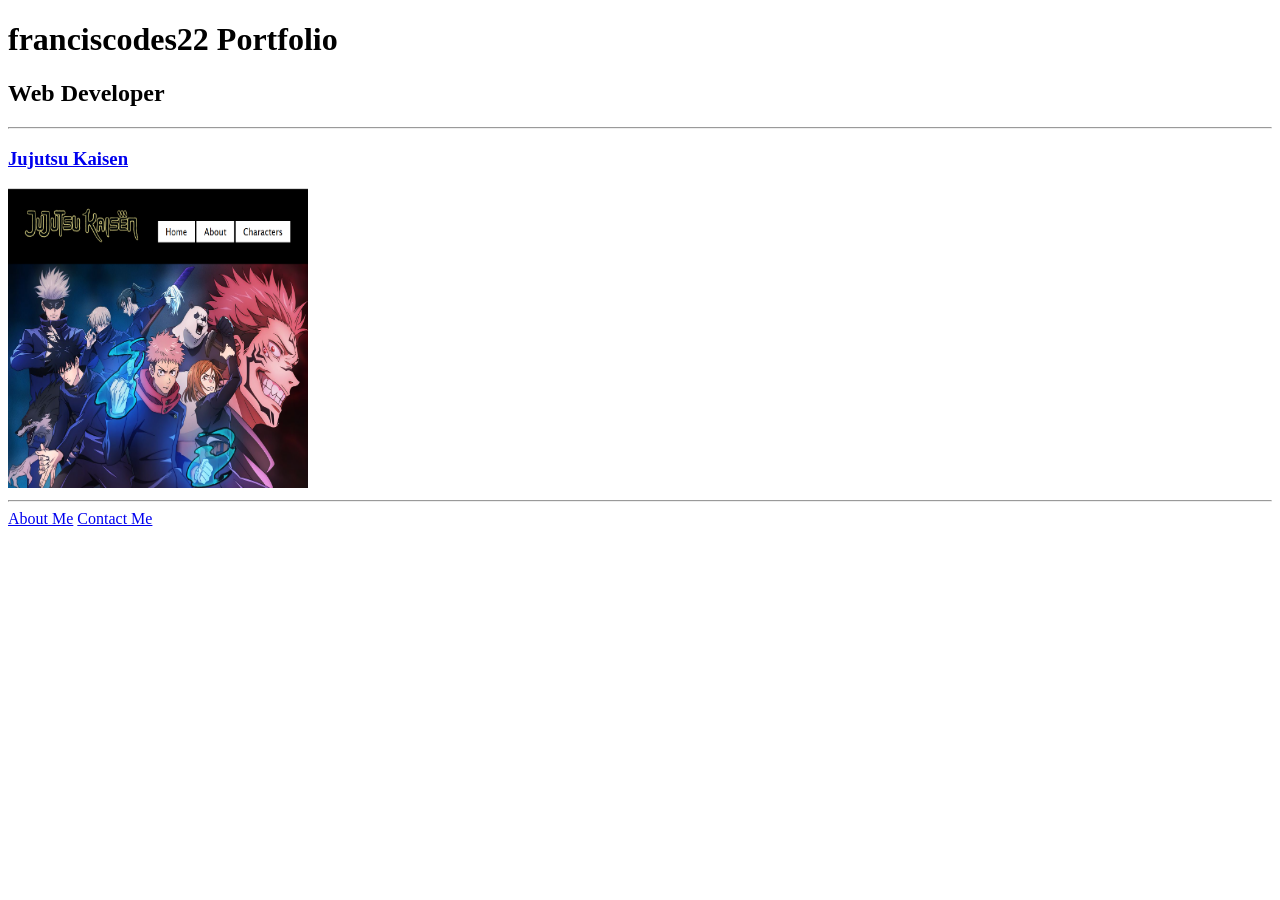
<file: index.html>
<!-- TODO 1: Create the HTML Boilerplate -->

<!-- TODO 2: Add Your previous projects' HTML into the public folder -->

<!-- TODO 3: Take screenshots of your project previews and add the images to the images folder -->

<!-- TODO 4: Add titles/subtitles etc. -->

<!-- TODO 5: Add a link to the project pages -->

<!-- TODO 6: Add images to show the project previews
HINT for TODO 6: You can use the height attribute set to 200 to make the image smaller:
https://developer.mozilla.org/en-US/docs/Web/HTML/Element/img#attr-height -->

<!-- TODO 7: Add the Contact Me and About Me page links -->

<!DOCTYPE html>
<html lang="en">
<head>
    <meta charset="UTF-8">
    <meta name="viewport" content="width=device-width, initial-scale=1.0">
    <title>Welcome</title>
</head>
<body>
    <h1>franciscodes22 Portfolio</h1>
    <h2>Web Developer</h2>
    <hr>
    <a href="./public/main.html"><h3>Jujutsu Kaisen</h3></a>
    <img src="./assets/jjk.png" alt="jujutsu kaisen wallpaper" width="300px" height="300px">
    <hr>
    <a href="about.html">About Me</a> <a href="contact.html">Contact Me</a>
</body>
</html>
</file>
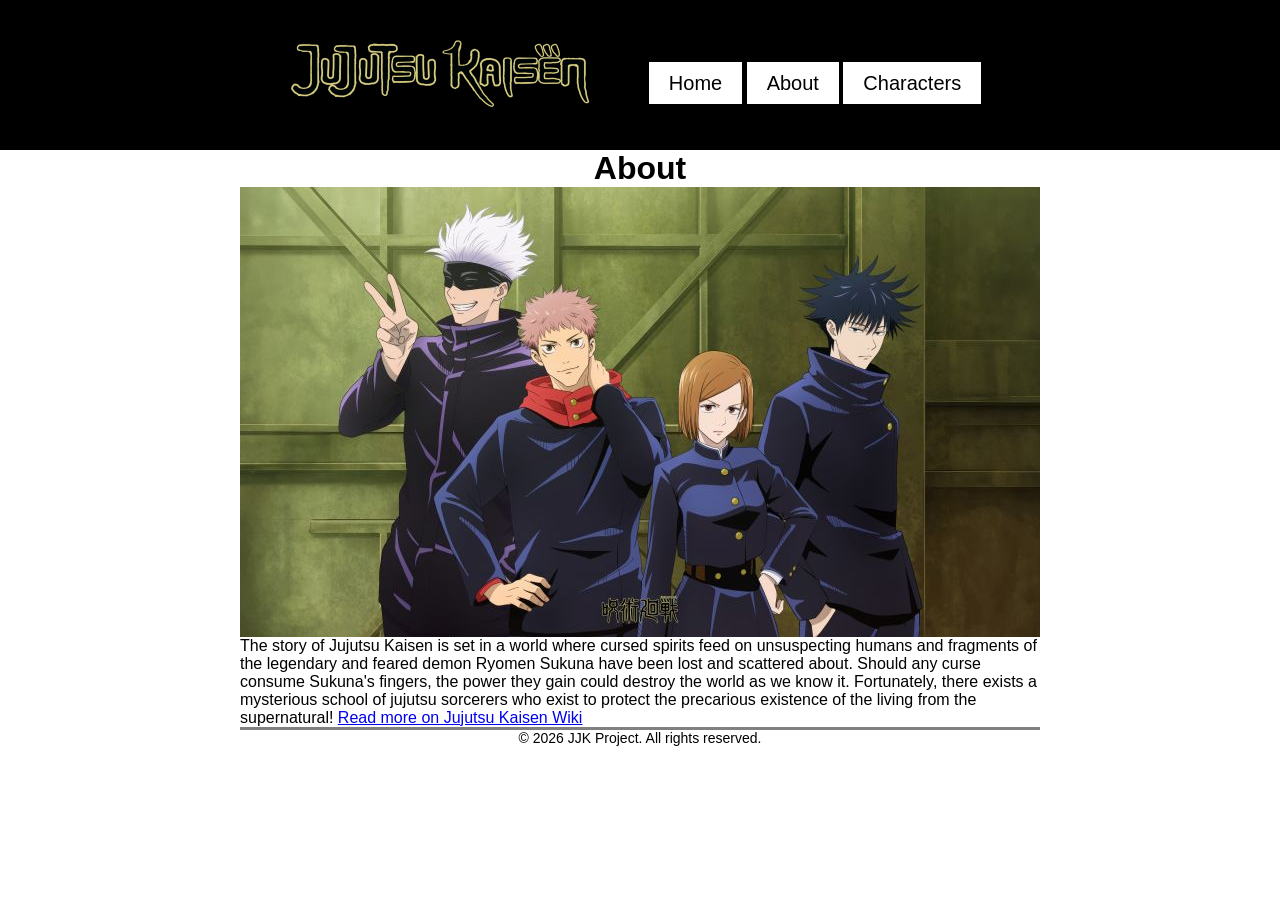
<file: public/about.html>
<!doctype html>
<html lang="en">
  <head>
    <meta charset="UTF-8" />
    <meta name="viewport" content="width=device-width, initial-scale=1.0" />
    <title>About</title>
    <link rel="stylesheet" href="style.css" />
    <link rel="shortcut icon" href="../assets/img/favicon-32x32.png" type="image/x-icon">
  </head>
  <body>
    <div id="header">
      <div id="logo"><img src="../assets/img/jjk-logo.png" alt="" srcset="" /></div>
      <div id="nav">
        <ul>
          <li><a href="main.html">Home</a></li>
          <li><a href="about.html">About</a></li>
          <li><a href="characters.html">Characters</a></li>
        </ul>
      </div>
    </div>

    <div id="wrapper">
        <h1>About</h1>
      <div id="main"><img src="../assets/img/jjk3.jpg" alt="" /></div>
      <div id="others">
        <p>
          The story of Jujutsu Kaisen is set in a world where cursed spirits
          feed on unsuspecting humans and fragments of the legendary and feared
          demon Ryomen Sukuna have been lost and scattered about. Should any
          curse consume Sukuna's fingers, the power they gain could destroy the
          world as we know it. Fortunately, there exists a mysterious school of
          jujutsu sorcerers who exist to protect the precarious existence of the
          living from the supernatural! <a href="https://jujutsu-kaisen.fandom.com/wiki/Jujutsu_Kaisen_Wiki" target="_blank"
          >Read more on Jujutsu Kaisen Wiki</a
        >
        </p>
        
      </div>
      <div id="footer">&copy; 2026 JJK Project. All rights reserved.</div>
    </div>
  </body>
</html>
</file>
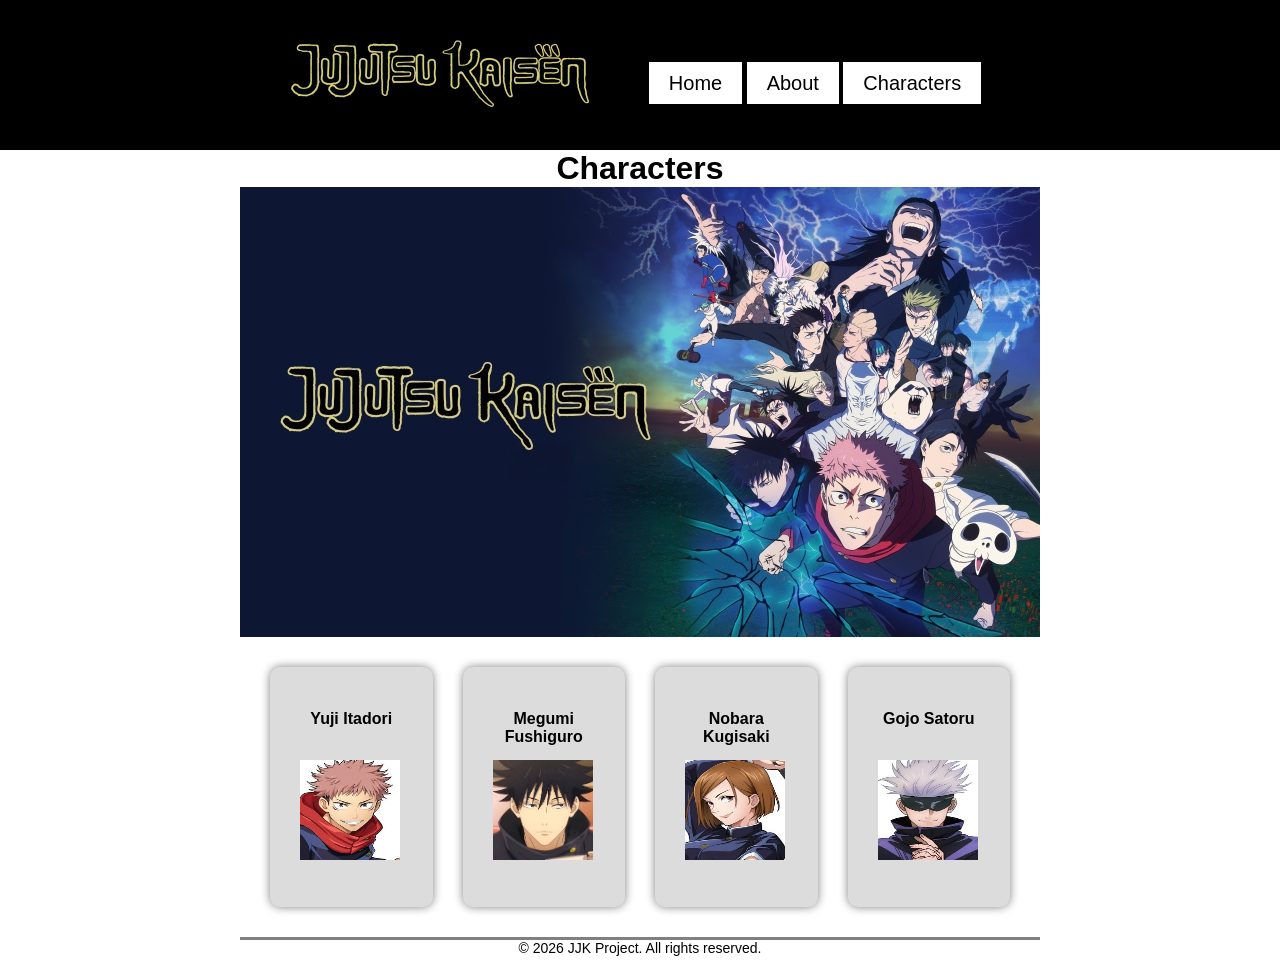
<file: public/characters.html>
<!doctype html>
<html lang="en">
  <head>
    <meta charset="UTF-8" />
    <meta name="viewport" content="width=device-width, initial-scale=1.0" />
    <title>Characters</title>
    <link rel="stylesheet" href="style.css" />
    <link rel="shortcut icon" href="../assets/img/favicon-32x32.png" type="image/x-icon">
  </head>
  <body>
    <div id="header">
      <div id="logo"><img src="../assets/img/jjk-logo.png" alt="" srcset=""></div>
      <div id="nav">
        <ul>
          <li><a href="main.html">Home</a></li>
          <li><a href="about.html">About</a></li>
          <li><a href="characters.html">Characters</a></li>
        </ul>
      </div>
    </div>

    <div id="wrapper">
        <h1>Characters</h1>
      <div id="main"><img src="../assets/img/jjk2.jpg" alt=""></div>
      <div id="others">
        <table id="table2">
          <tr>
            <td><h3>Yuji Itadori</h3> <img src="../assets/img/yuji.jpg" alt="" srcset=""></td>
            <td><h3>Megumi Fushiguro</h3> <img src="../assets/img/megumi.jpg" alt="" srcset=""></td>
           <td><h3>Nobara Kugisaki</h3> <img src="../assets/img/nobara.jpg" alt="" srcset=""></td>
           <td><h3>Gojo Satoru</h3> <img src="../assets/img/gojo.jpg" alt="" srcset=""></td>
          </tr>
        </table>
      </div>
      <div id="footer">&copy; 2026 JJK Project. All rights reserved.</div>
    </div>
  </body>
</html>
</file>
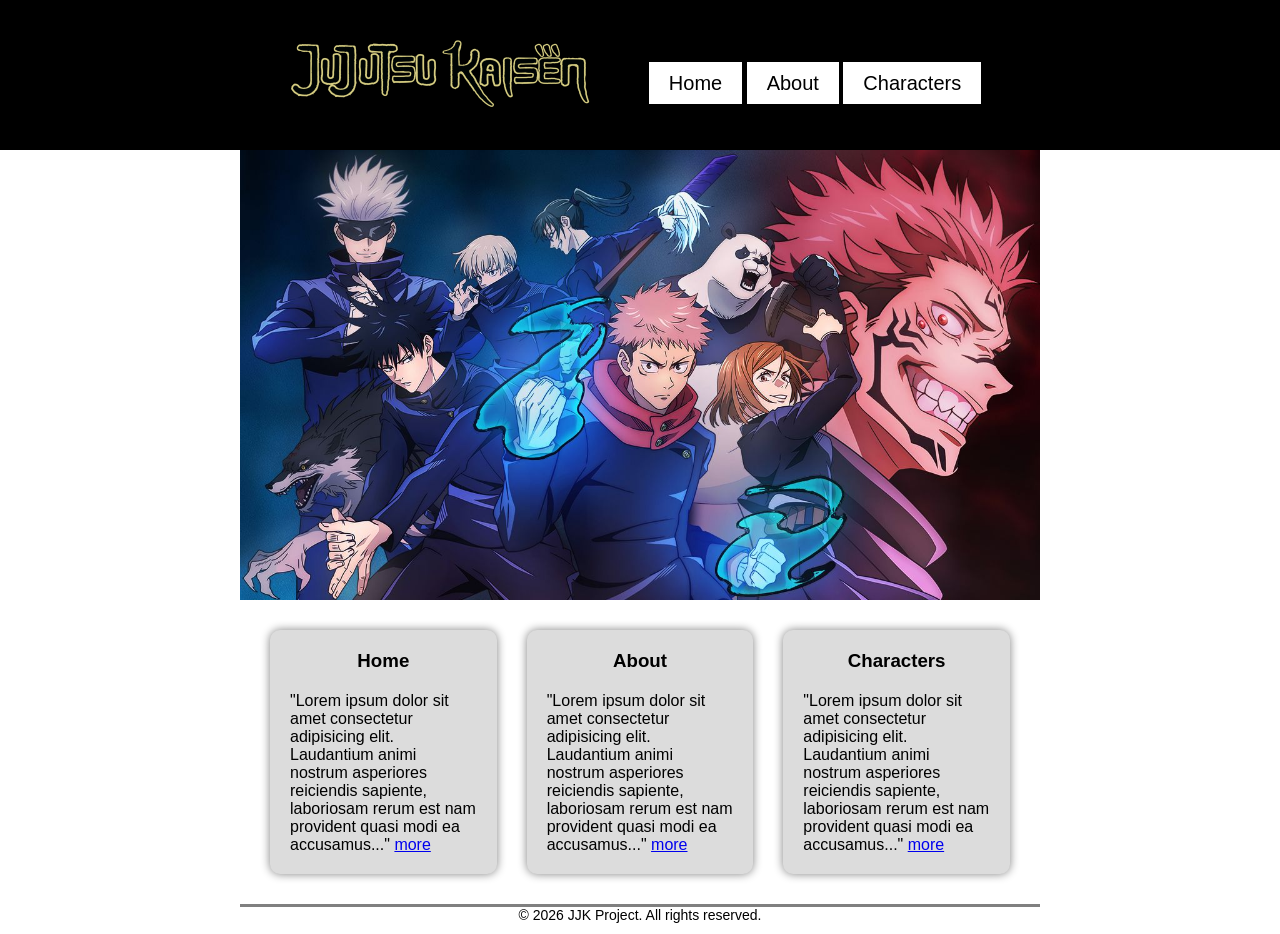
<file: public/main.html>
<!doctype html>
<html lang="en">
  <head>
    <meta charset="UTF-8" />
    <meta name="viewport" content="width=device-width, initial-scale=1.0" />
    <title>Welcome</title>
    <link rel="stylesheet" href="style.css" />
    <link rel="shortcut icon" href="../assets/img/favicon-32x32.png" type="image/x-icon">
  </head>
  <body>
    <div id="header">
      <div id="logo"><img src="../assets/img/jjk-logo.png" alt="" srcset=""></div>
      <div id="nav">
        <ul>
          <li><a href="main.html">Home</a></li>
          <li><a href="about.html">About</a></li>
          <li><a href="characters.html">Characters</a></li>
        </ul>
      </div>
    </div>

    <div id="wrapper">
      <div id="main"><img src="../assets/img/jjk.jpg" alt=""></div>
      <div id="others">
        <table id="table1">
          <tr>
            <td><h3>Home</h3> "Lorem ipsum dolor sit amet consectetur adipisicing elit. Laudantium animi nostrum asperiores reiciendis sapiente, laboriosam rerum est nam provident quasi modi ea accusamus..." <a href="index.html">more</a></td>
            <td><h3>About</h3> "Lorem ipsum dolor sit amet consectetur adipisicing elit. Laudantium animi nostrum asperiores reiciendis sapiente, laboriosam rerum est nam provident quasi modi ea accusamus..." <a href="about.html">more</a></td>
            <td><h3>Characters</h3> "Lorem ipsum dolor sit amet consectetur adipisicing elit. Laudantium animi nostrum asperiores reiciendis sapiente, laboriosam rerum est nam provident quasi modi ea accusamus..." <a href="characters.html">more</a></td>
          </tr>
        </table>
      </div>
      <div id="footer">&copy; 2026 JJK Project. All rights reserved.</div>
    </div>
  </body>
</html>
</file>
<file: public/style.css>
* {
  padding: 0;
  margin: 0;
  box-sizing: border-box;
  font-family: "Segoe UI", Tahoma, Geneva, Verdana, sans-serif;
}

/* body {
  width: 100%;
  height: 100%;
} */

#header {
  width: 100%;
  height: 150px;
  background-color: black;
  text-align: center;
  border: 2px solid black;
}

#logo img {
  width: 300px;
  margin-left: -400px;
  margin-top: 30px;
}

#nav {
  margin-top: -40px;
  margin-left: 350px;
}

#nav ul li {
  list-style-type: none;
  display: inline;
  
  font-size: 20px;
}

#nav ul li a {
  text-decoration: none;
  color: black;
  padding: 10px 20px;
  /* border-radius: 5px; */
  font-family: 'Lucida Sans', 'Lucida Sans Regular', 'Lucida Grande', 'Lucida Sans Unicode', Geneva, Verdana, sans-serif;
  background-color: white;
}

#nav ul li a:hover {
  color: black;
  font-weight: 700;
  background-color: yellow;
}

#wrapper {
  width: 800px;
  height: 100%;
  /* border: 2px solid gray; */
  margin: auto;
}

#main {
  height: 450px;
}

h1 {
  text-align: center;
}

#wrapper #main img {
  width: 100%;
  height: 100%;
}

#table1 {
  width: 100%;
  height: 300px;
  border-spacing: 30px;
  table-layout: fixed;
}

#table1 h3 {
  margin-bottom: 20px;
  text-align: center;
}

#table1 tr td {
  padding: 20px;
  background-color: gainsboro;
  border-radius: 10px;
  margin: 10px 10px;
  box-shadow: 0px 0px 10px gray;
}

#table2 {
  width: 100%;
  height: 300px;
  border-spacing: 30px;
  table-layout: fixed;
}

#table2 h3 {
  margin-bottom: 20px;
  text-align: center;
  font-size: 16px;
  height: 10px;
}

#table2 tr td {
  padding: 20px;
  background-color: gainsboro;
  border-radius: 10px;
  margin: 10px 10px;
  box-shadow: 0px 0px 10px gray;
}

#table2 img {
  width: 100px;
  height: 100px;
  margin-left: 10px;
  margin-top: 20px;
}

#footer {
  height: 30px;
  border-top: 3px solid gray;
  text-align: center;
  font-size: 14px;
}
</file>
